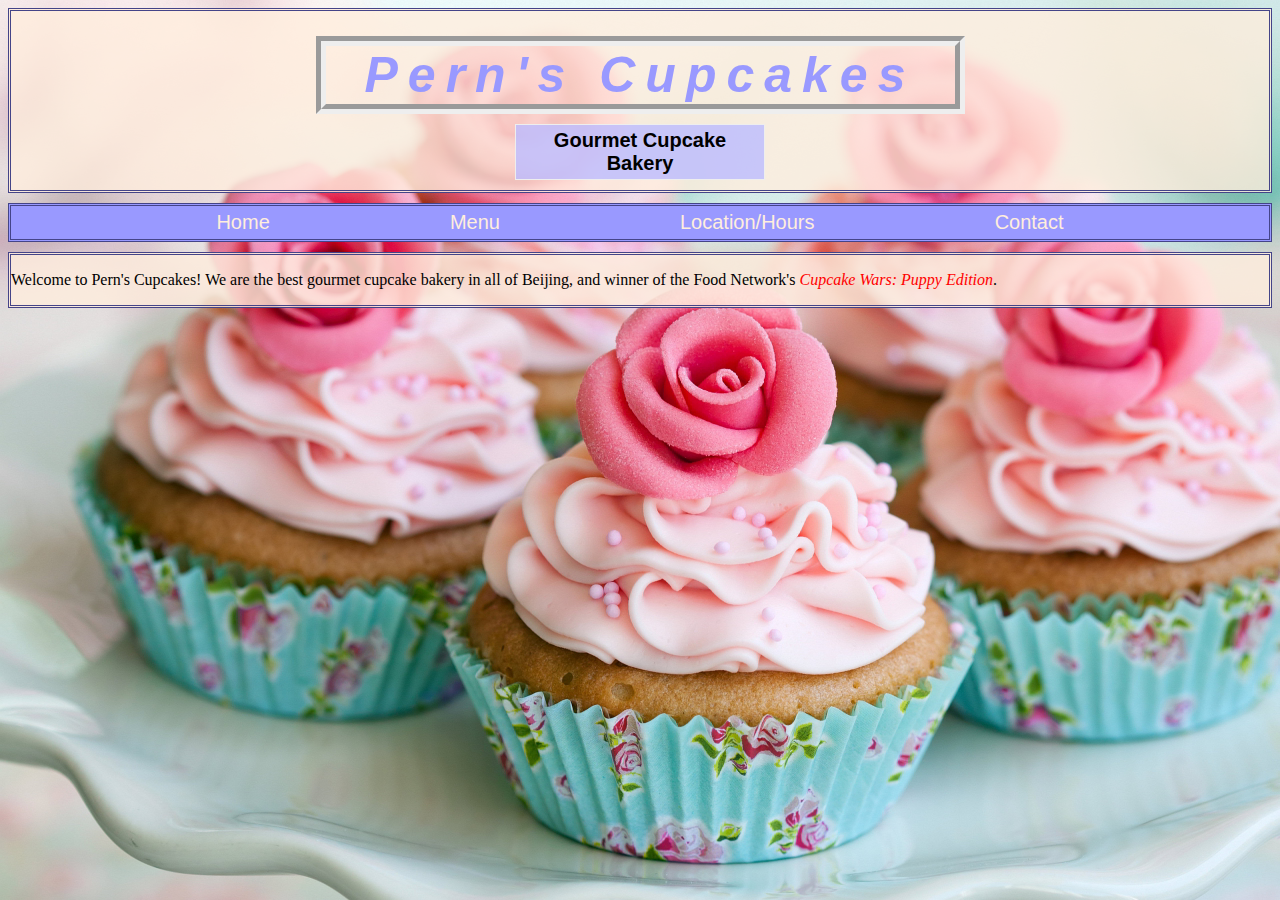
<file: index.html>
<!DOCTYPE html>
<html>
  <head>
    <link href="CSS/styles.css" rel="stylesheet" type="text/CSS">
    <title>Location/Hours - Pern's Cupcakes</title>
  </head>
  <body>
    <div class="heading">
      <h1>Pern's Cupcakes</h1>
      <h2>Gourmet Cupcake Bakery</h2>
    </div>
    <nav>
      <a href="index.html">Home</a>
      <a href="menu.html">Menu</a>
      <a href="location.html">Location/Hours</a>
      <a href='contact.html'>Contact</a>
    </nav>
    <div class="body">
      <p>
        Welcome to Pern's Cupcakes! We are the best gourmet cupcake bakery in all of Beijing, and winner of the Food Network's <span class="flashy">Cupcake Wars: Puppy Edition</span>.
      </p>
    </div>
    <!--<img src="img/home.jpg" alt="Picture of a cupcake.">-->


  </body>
</html>
</file>
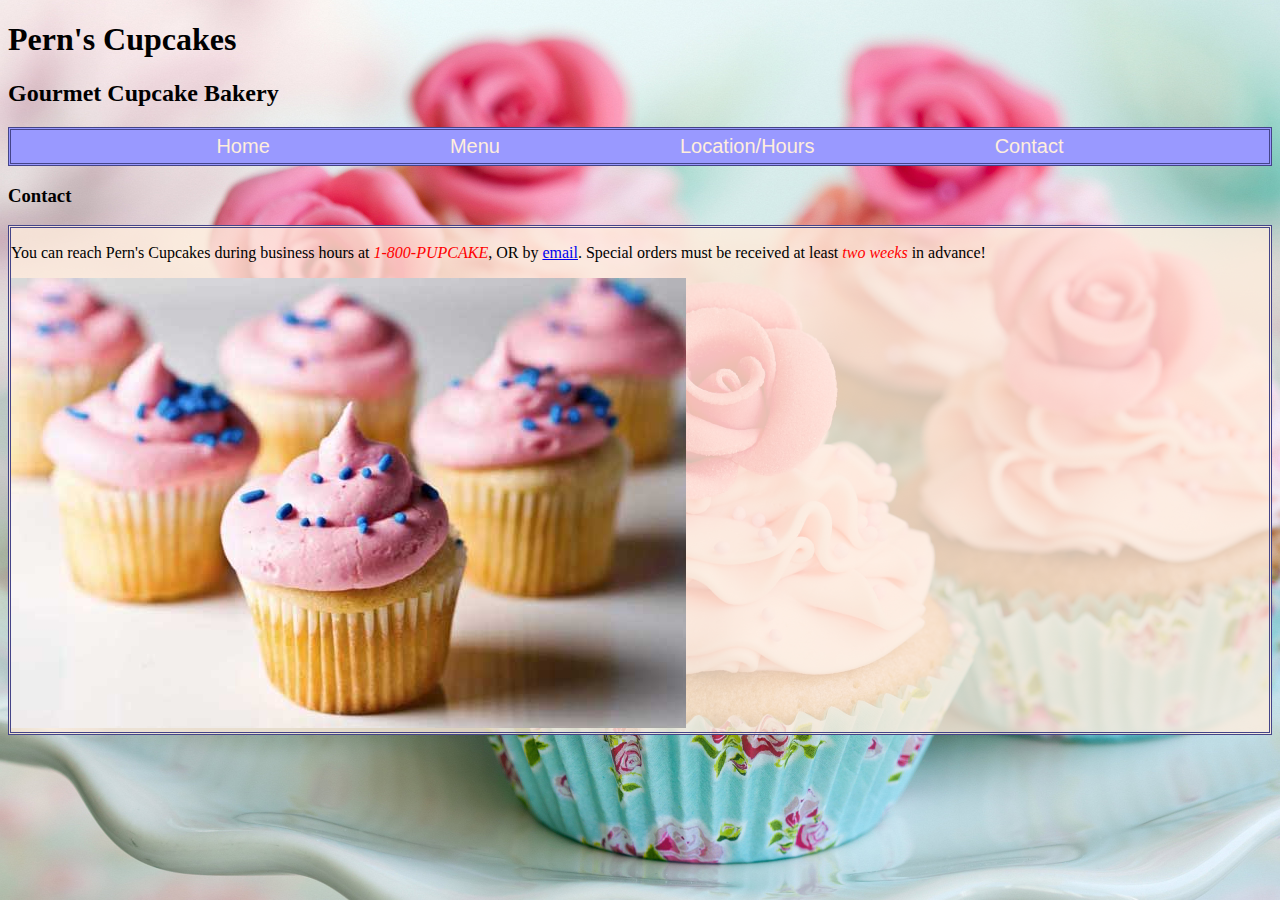
<file: contact.html>
<!DOCTYPE html>
<html>
  <head>
    <link href="CSS/styles.css" rel="stylesheet" type="text/CSS">
    <title>Contact - Pern's Cupcakes</title>
  </head>
  <body>
    <h1>Pern's Cupcakes</h1>
    <h2>Gourmet Cupcake Bakery</h2>
    <nav>
      <a href="index.html">Home</a>
      <a href="menu.html">Menu</a>
      <a href="location.html">Location/Hours</a>
      <a href='contact.html'>Contact</a>
    </nav>
    <h3>Contact</h3>
    <div class="body">
      <p>
        You can reach Pern's Cupcakes during business hours at <span class="flashy">1-800-PUPCAKE</span>, OR by <a href="mailto:copernicus@cupcakes.com">email</a>. Special orders must be received at least <span class="flashy">two weeks</span> in advance!
      </p>
      <img src="img/home.jpg" alt="Picture of a cupcake.">
    </div>
  </body>
</html>
</file>
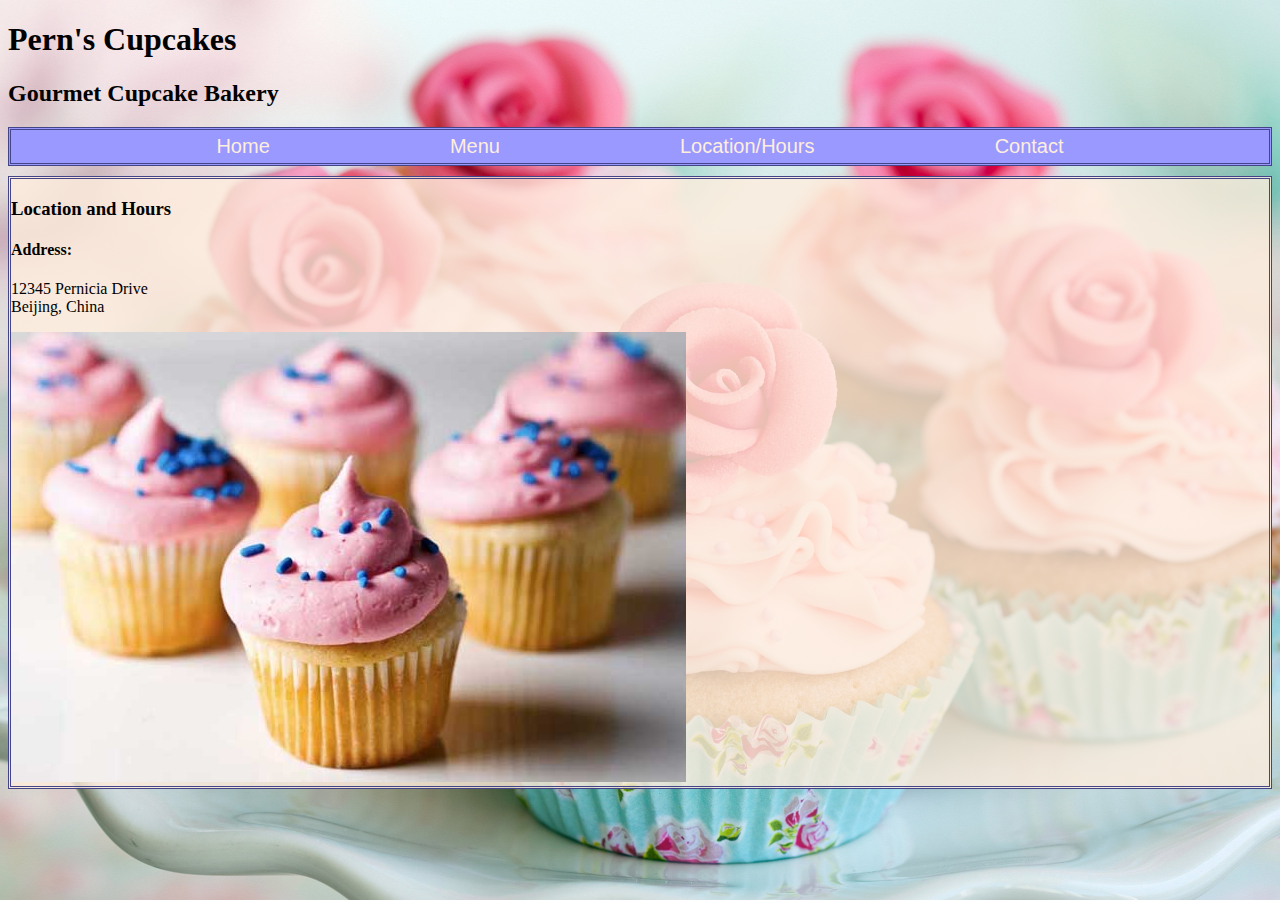
<file: location.html>
<!DOCTYPE html>
<html>
  <head>
    <link href="CSS/styles.css" rel="stylesheet" type="text/CSS">
    <title>Pern's Cupcakes!</title>
  </head>
  <body>
    <h1>Pern's Cupcakes</h1>
    <h2>Gourmet Cupcake Bakery</h2>
    <nav>
      <a href="index.html">Home</a>
      <a href="menu.html">Menu</a>
      <a href="location.html">Location/Hours</a>
      <a href='contact.html'>Contact</a>
    </nav>
    <div class="body">
      <h3>Location and Hours</h3>
      <p>
        <h4>Address:</h4>
        12345 Pernicia Drive<br>
        Beijing, China
      </p>
      <img src="img/home.jpg" alt="Picture of a cupcake.">
    </div>
  </body>
</html>
</file>
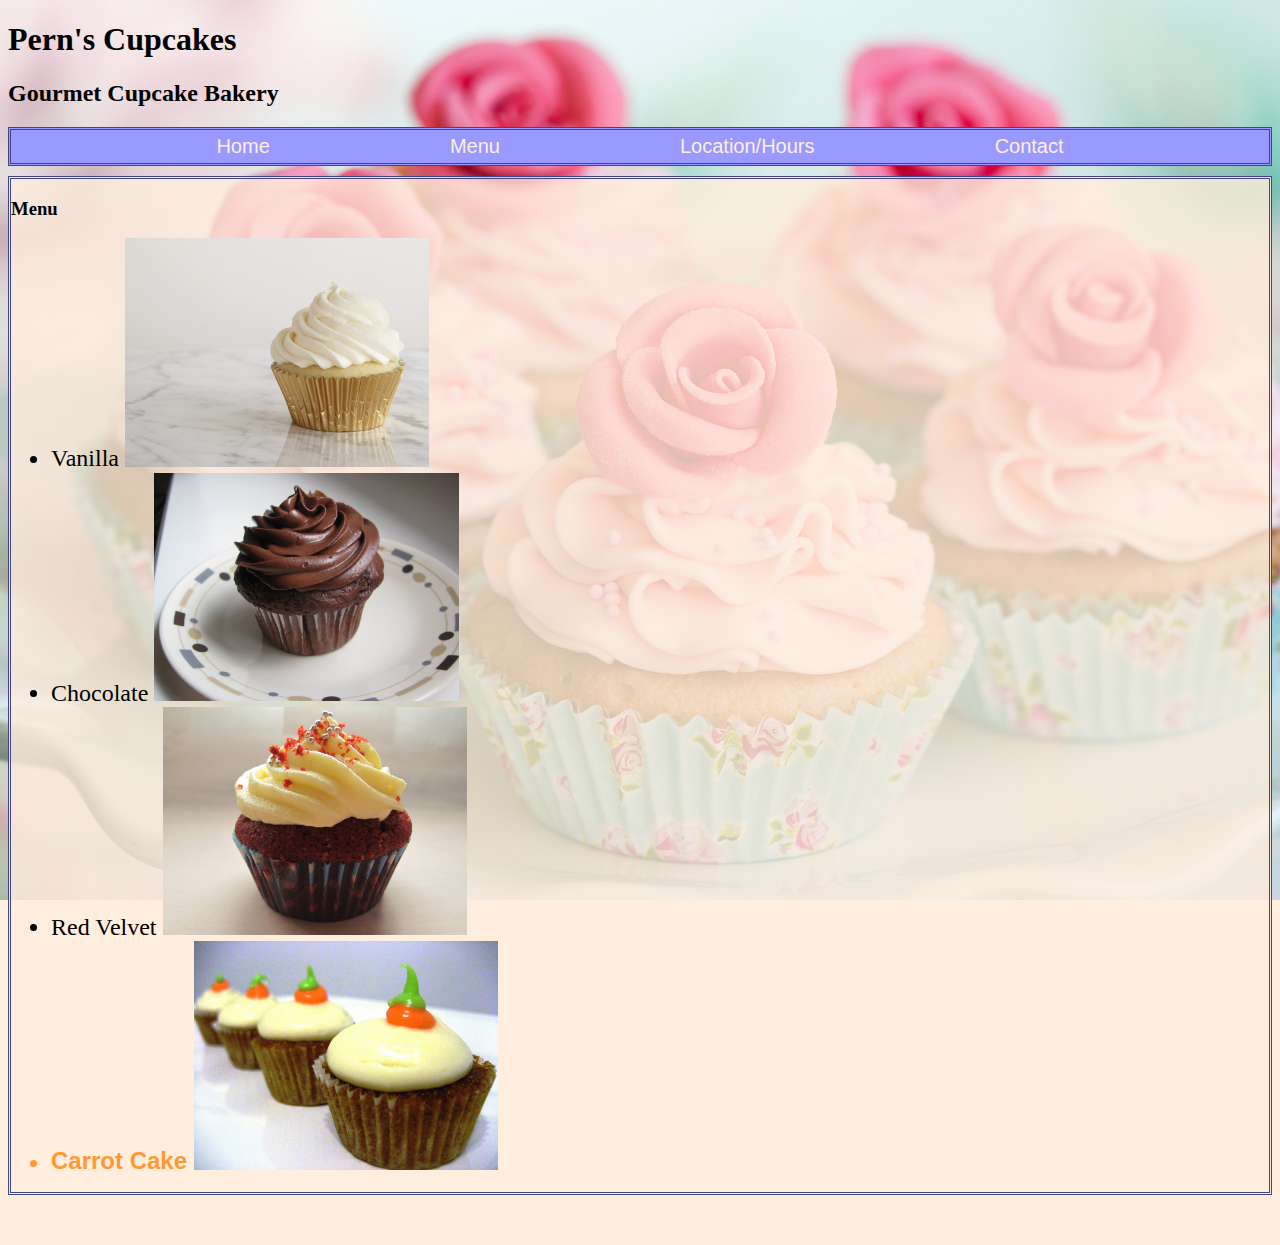
<file: menu.html>
<!DOCTYPE html>
<html>
<head>
  <link href="CSS/styles.css" rel="stylesheet" type="text/CSS">
  <title>Menu - Pern's Cupcakes</title>
</head>
<body>
  <h1>Pern's Cupcakes</h1>
  <h2>Gourmet Cupcake Bakery</h2>
  <nav>
    <a href="index.html">Home</a>
    <a href="menu.html">Menu</a>
    <a href="location.html">Location/Hours</a>
    <a href='contact.html'>Contact</a>
  </nav>
  <div class="body">
    <h3>Menu</h3>
    <ul class="menu">
      <li>
        Vanilla
        <img src="img/vanilla.jpg" alt="Picture of vanilla cupcake.">
      </li>
      <li>
        Chocolate
        <img src="img/chocolate.jpg" alt="Picture of chocolate cupcake.">
      </li>
      <li>
        Red Velvet
        <img src="img/red-velvet.jpg" alt="Picture of red velvet cupcake.">
      </li>
      <li class="best">
        Carrot Cake
        <img src="img/carrot.jpg" alt="Picture of carrot cake cupcake.">
      </li>
    </ul>
  </div>
</body>
</html>
</file>
<file: CSS/styles.css>
body {
  background-image: url(../img/background.jpg);
  background-size: cover, auto;
  background-repeat: no-repeat;
  background-attachment: fixed;
  background-color: #FED;
}

.heading {
  background-color: rgba(255, 238, 221, 0.8);
  border-style: double;
  border-color: #448;
}
.heading h1 {
  font-family: cursive, sans-serif;
  font-size: 50px;
  font-weight: 900;
  font-style: italic;
  text-align: center;
  color: #99F;
  letter-spacing: 10px;
  display: block;
  width: 50%;
  min-width: 400px;
  margin: 25px auto 0px auto;
  border-style: groove;
  border-width: 10px
}
.heading h2 {
  font-family: fantasy, cursive, sans-serif;
  font-size: 20px;
  background-color: rgba(187,187,255,0.8);
  display: block;
  text-align: center;
  /*margin-left: 20em;
  margin-right: 20em;*/
  width: 12em;
  height: auto;
  padding: 4px;
  /*  padding: 4px 0px;
  width: auto auto auto auto;
  margin: 15px 25% 15px 25%;*/
  margin: 10px auto;
  border-style: ridge;
  border-width: 1px;
}

nav {
  background-color: #99F;
  text-align: center;
  margin-top: 10px;
  margin-bottom: 10px;
  border-style: double;
  border-color: #448;
}
nav a{
  text-decoration: none;
  font-family: sans-serif;
  font-size: 20px;
  color: #FED;
  margin: 5px 7% 5px 7%;
  display: inline-block;
}

.body {
  background-color: rgba(255, 238, 221, 0.8);
  border-style: double;
  border-color: #448;
  margin-bottom: 50px;
}

.menu img {
  width: 25%;
  height: auto;
}

.menu li {
  font-size: 24px;
}

.flashy {
  color: red;
  font-style: italic;
}

.best {
  color: #f93;
  font-weight: 900;
  font-family: cursive, sans-serif;
}
</file>
